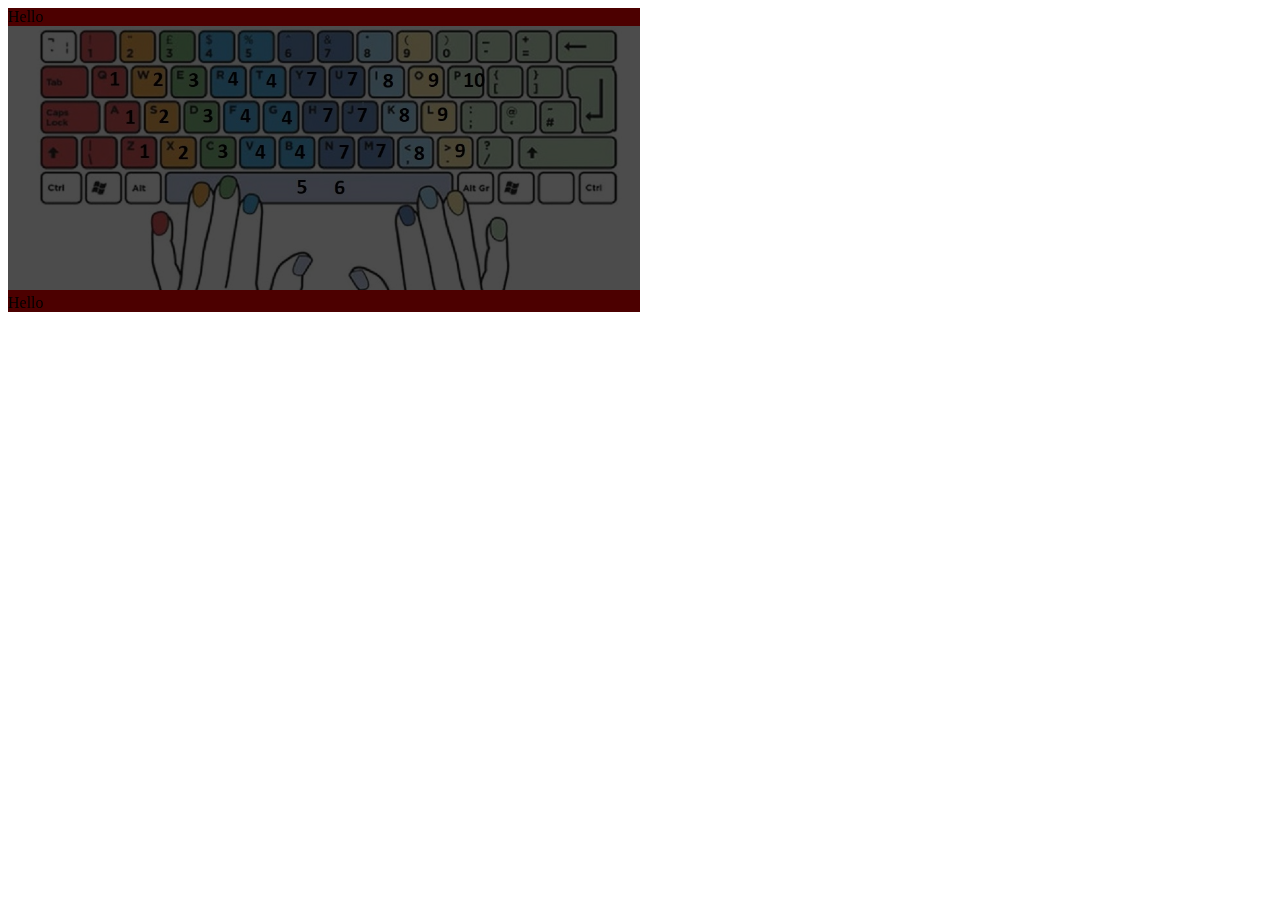
<file: tests.html>
<!DOCTYPE html>
<html lang="en">
<head>
  <meta charset="UTF-8">
  <meta name="viewport" content="width=device-width, initial-scale=1.0">
  <title>Square Text Regions with Filter</title>
  <style>
    .img1 {
      filter: brightness(30%);
      background-color: red;
      width: 50%;
      height: 25%;
    }
  </style>
</head>
<body>
  <div class="img1">
    <a> Hello </a>
    <img src="Assets/keyboardProject.jpg" style="width: 100%; height: 50%;">
    <a> Hello </a>
    </div>
</body>
</html>
</file>
